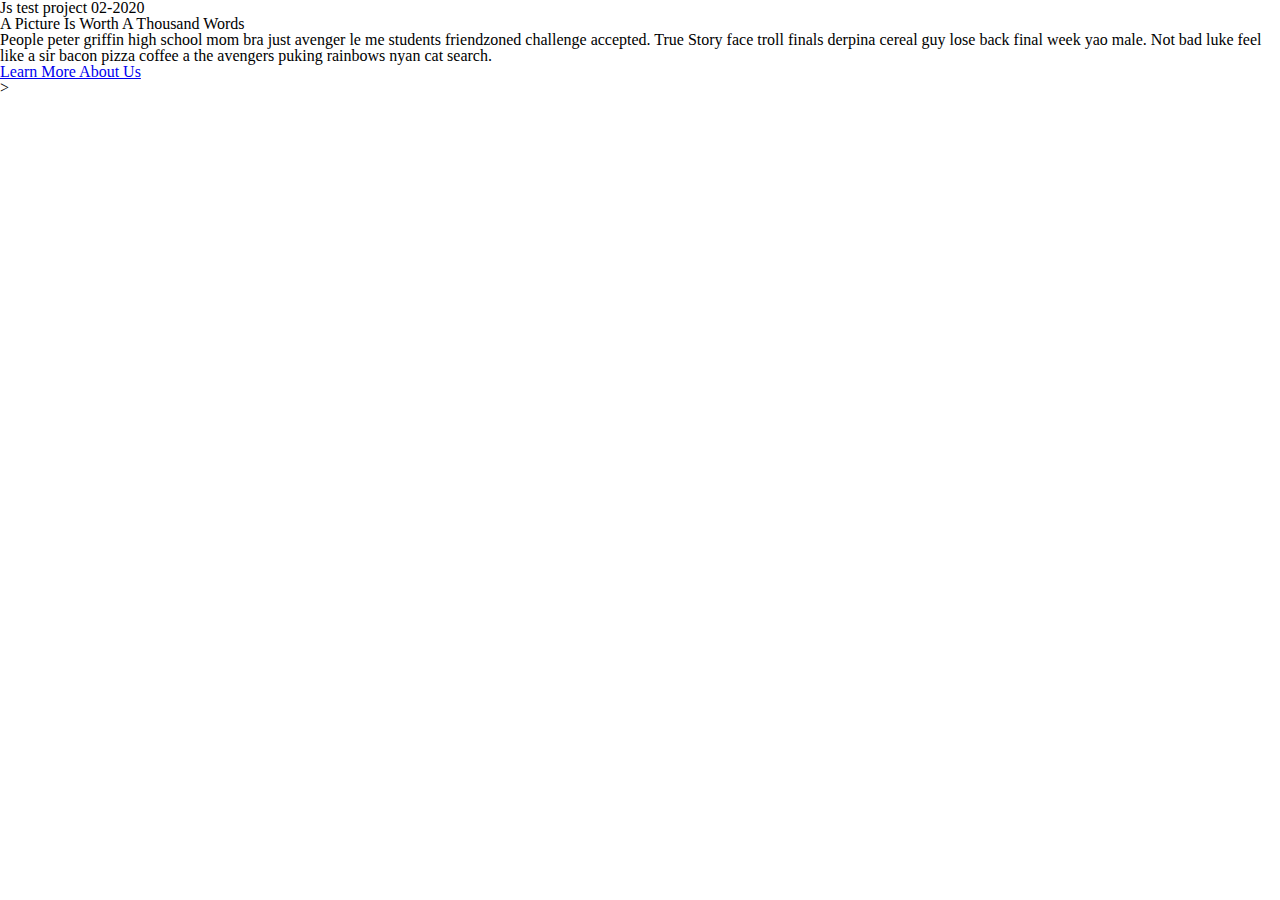
<file: index.html>
<!DOCTYPE html>
<html lang="en">

<head>
  <meta charset="UTF-8" />
  <meta name="viewport" content="width=device-width, initial-scale=1.0" />
  <meta http-equiv="X-UA-Compatible" content="ie=edge" />
  <link rel="stylesheet" href="./shevtsov.css">
  <title>Document</title>
</head>

<body>
  <h1>Js test project 02-2020</h1>
  <div class="content-text">
    <div class="content-text__title">
      <h2>A Picture Is Worth A Thousand Words</h2>
    </div>
    <div class="content-text__text">
      <p>
        People peter griffin high school mom bra just avenger le me
        students friend<wbr />zoned challenge accepted. True Story face
          troll finals derpina cereal guy lose back final week yao male. Not
          bad luke feel like a sir bacon pizza coffee a the avengers puking
          rainbows nyan cat search.
        </p>
    </div>
    <div class="content-text__button">
      <a href="#">Learn More About Us</a>
    </div>
  </div>
</body>
<footer></footer>>

</html>
</file>
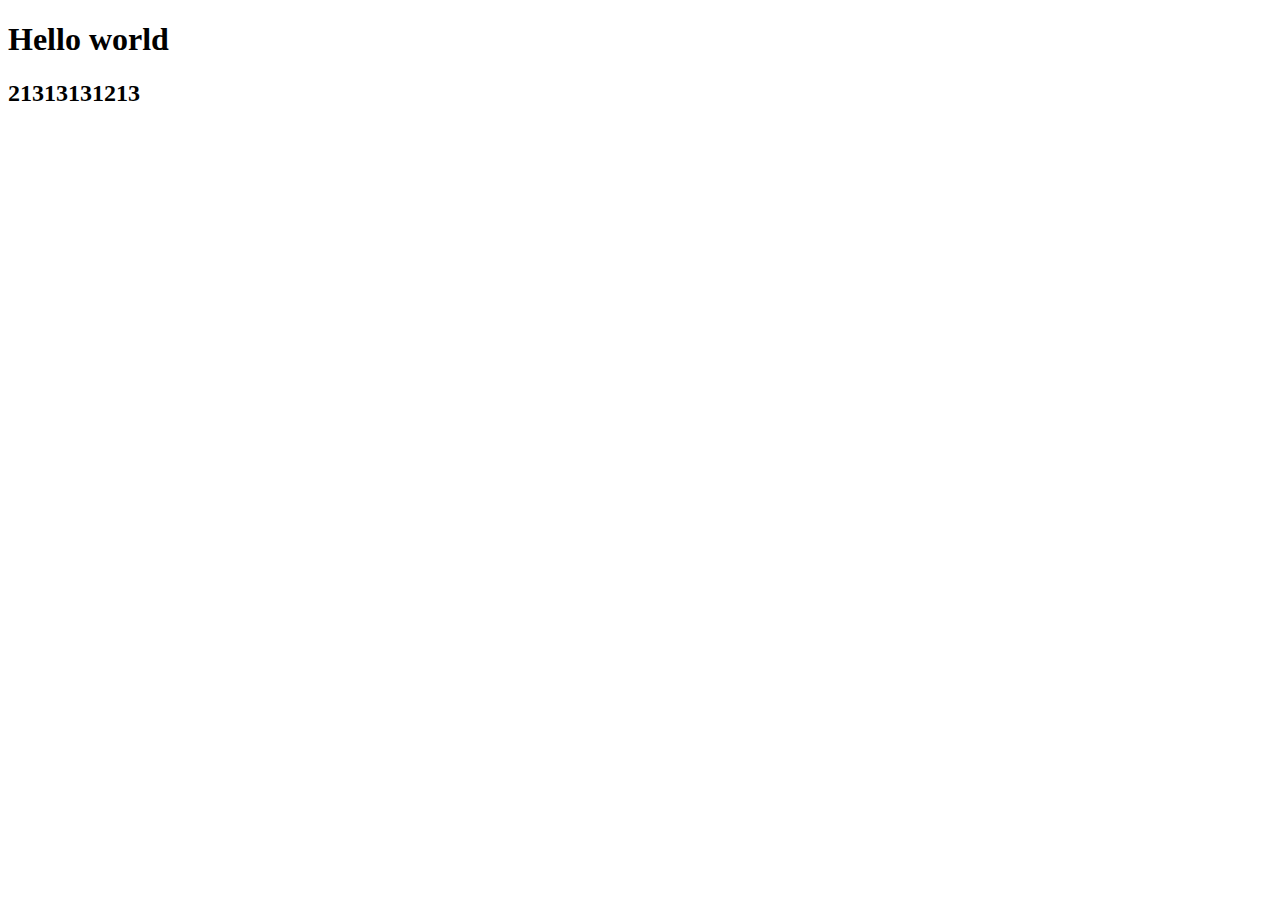
<file: Orlovsky.html>
<!DOCTYPE html>
<html lang="en">
<head>
    <meta charset="UTF-8">
    <meta name="viewport" content="width=device-width, initial-scale=1.0">
    <meta http-equiv="X-UA-Compatible" content="ie=edge">
    <title>Document</title>
</head>
<body>
    <h1>Hello world</h1>
    <h2>21313131213</h2>


</body>
</html>
</file>
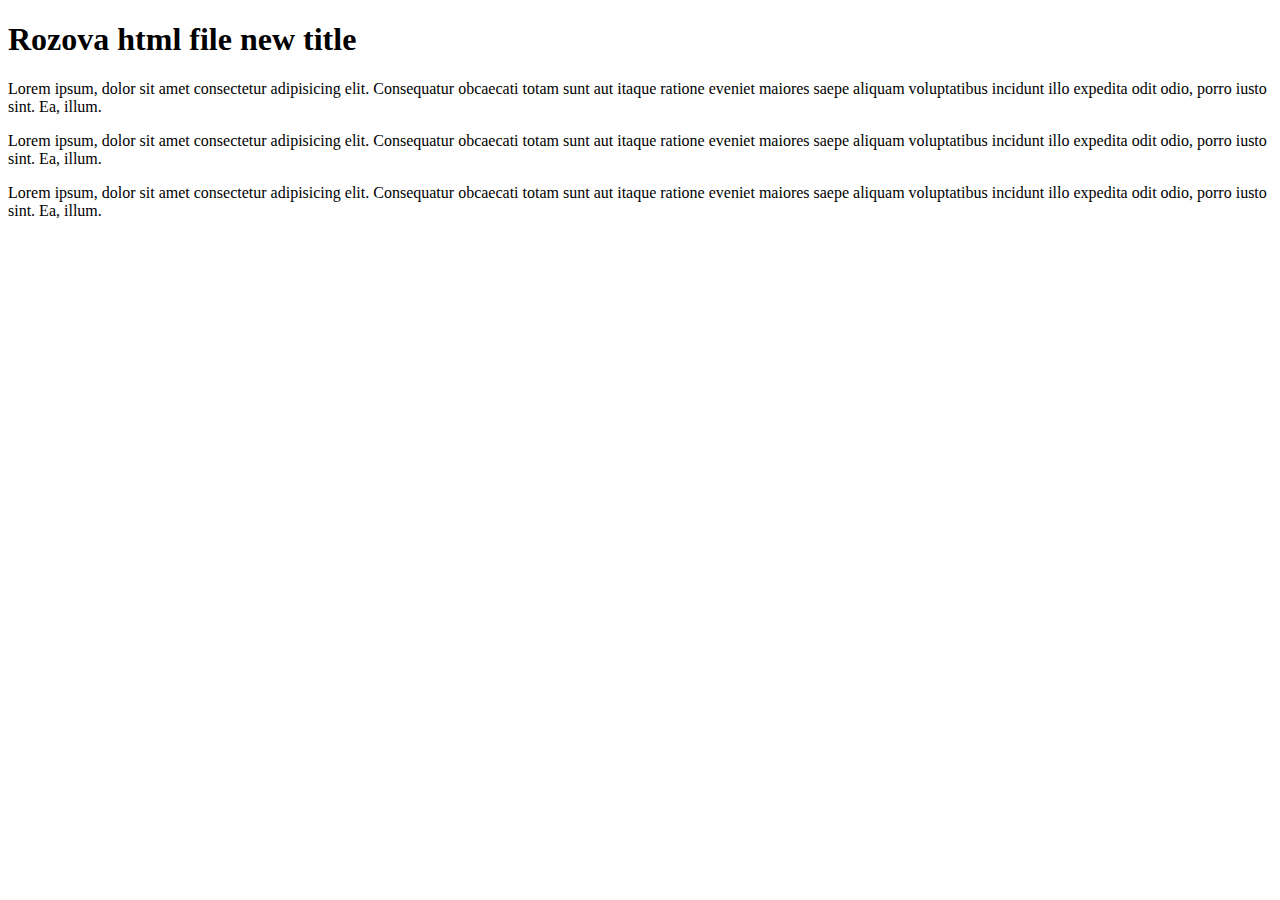
<file: rozova.html>
<!DOCTYPE html>
<html lang="en">

<head>
    <meta charset="UTF-8" />
    <meta name="viewport" content="width=device-width, initial-scale=1.0" />
    <title>Rozova html file</title>
</head>

<body>
    <h1>Rozova html file new title</h1>
    <p>Lorem ipsum, dolor sit amet consectetur adipisicing elit. Consequatur obcaecati totam sunt aut itaque ratione
        eveniet maiores saepe aliquam voluptatibus incidunt illo expedita odit odio, porro iusto sint. Ea, illum.</p>
    <p>Lorem ipsum, dolor sit amet consectetur adipisicing elit. Consequatur obcaecati totam sunt aut itaque ratione
        eveniet maiores saepe aliquam voluptatibus incidunt illo expedita odit odio, porro iusto sint. Ea, illum.</p>
    <p>Lorem ipsum, dolor sit amet consectetur adipisicing elit. Consequatur obcaecati totam sunt aut itaque ratione
        eveniet maiores saepe aliquam voluptatibus incidunt illo expedita odit odio, porro iusto sint. Ea, illum.</p>
</body>

</html>
</file>
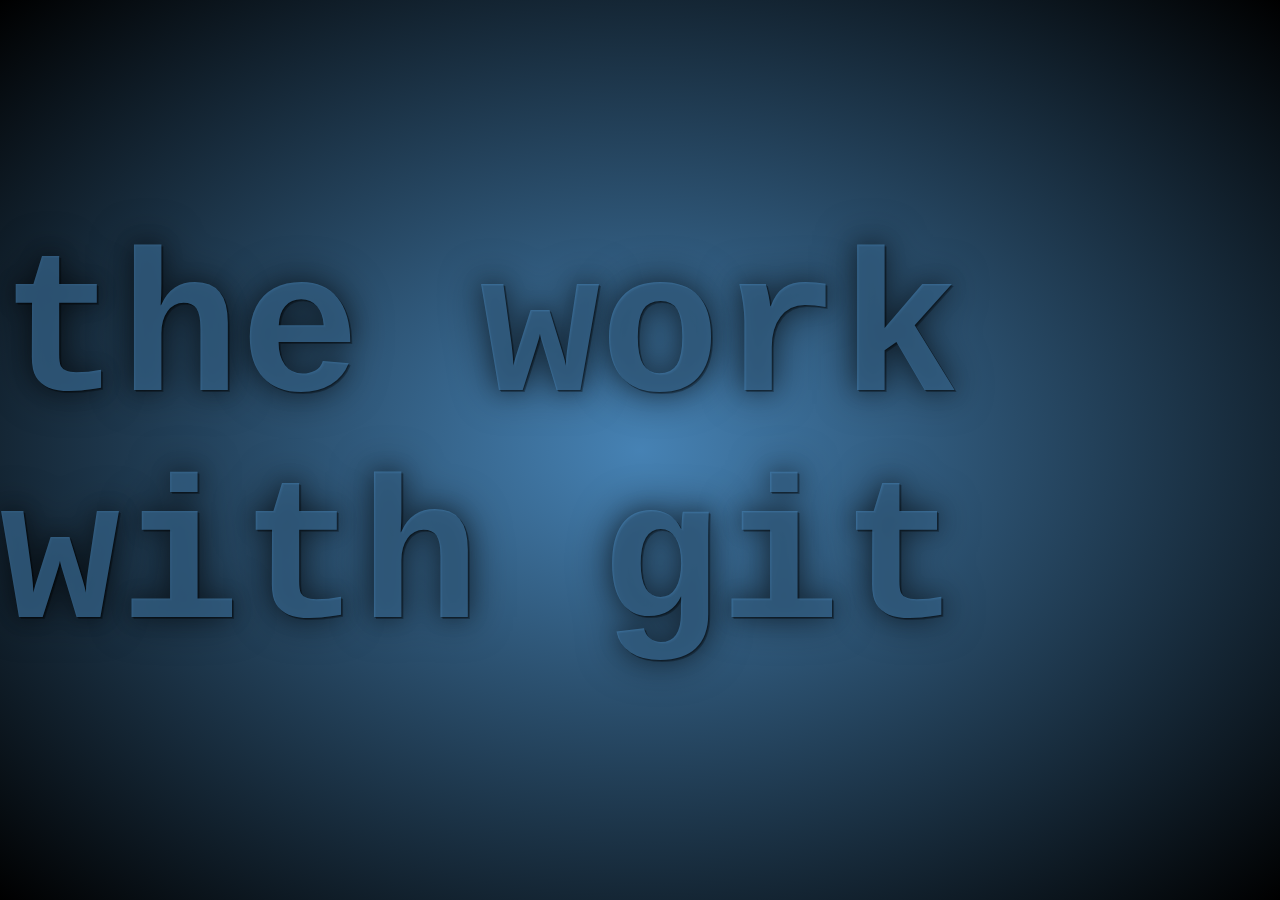
<file: vinnik.html>
<!DOCTYPE html>
<html lang="en">
  <head>
    <meta charset="UTF-8" />
    <meta name="viewport" content="width=device-width, initial-scale=1.0" />
    <link rel="stylesheet" href="avcss/av.css" />
    <title>Document</title>
  </head>
  <body>
    <div>
      <h1>the work with git</h1>
    </div>
  </body>
</html>
</file>
<file: shevtsov.css>
html, body, div, span, applet, object, iframe,
h1, h2, h3, h4, h5, h6, p, blockquote, pre,
a, abbr, acronym, address, big, cite, code,
del, dfn, em, img, ins, kbd, q, s, samp,
small, strike, strong, sub, sup, tt, var,
b, u, i, center,
dl, dt, dd, ol, ul, li,
fieldset, form, label, legend,
table, caption, tbody, tfoot, thead, tr, th, td,
article, aside, canvas, details, embed,
figure, figcaption, footer, header, hgroup,
menu, nav, output, ruby, section, summary,
time, mark, audio, video {
    margin: 0;
    padding: 0;
    border: 0;
    font-size: 100%;
    font: inherit;
    vertical-align: baseline;
}
/* HTML5 display-role reset for older browsers */
article, aside, details, figcaption, figure,
footer, header, hgroup, menu, nav, section {
    display: block;
}
body {
    line-height: 1;
}
ol, ul {
    list-style: none;
}
blockquote, q {
    quotes: none;
}
blockquote:before, blockquote:after,
q:before, q:after {
    content: '';
    content: none;
}
table {
    border-collapse: collapse;
    border-spacing: 0;
}

/* Comment about anybody*/
</file>
<file: avcss/av.css>
body {
  margin: 0;
}
div {
  background: radial-gradient(rgb(70, 130, 180), rgb(0, 0, 0));
  height: 100vh;
  display: flex;
  justify-content: center;
  align-items: center;
}
h1 {
  font-family: "Courier New", Courier, monospace;
  font-size: 200px;
  color: rgba(70, 130, 180, 0.6);
  text-shadow: 1px 1px 0 rgba(0, 0, 0, 0.3), 2px 2px 0 rgba(0, 0, 0, 0.3),
    0 0 20px rgba(0, 0, 0, 0.3), 0 0 40px rgba(0, 0, 0, 0.6);
}
</file>
